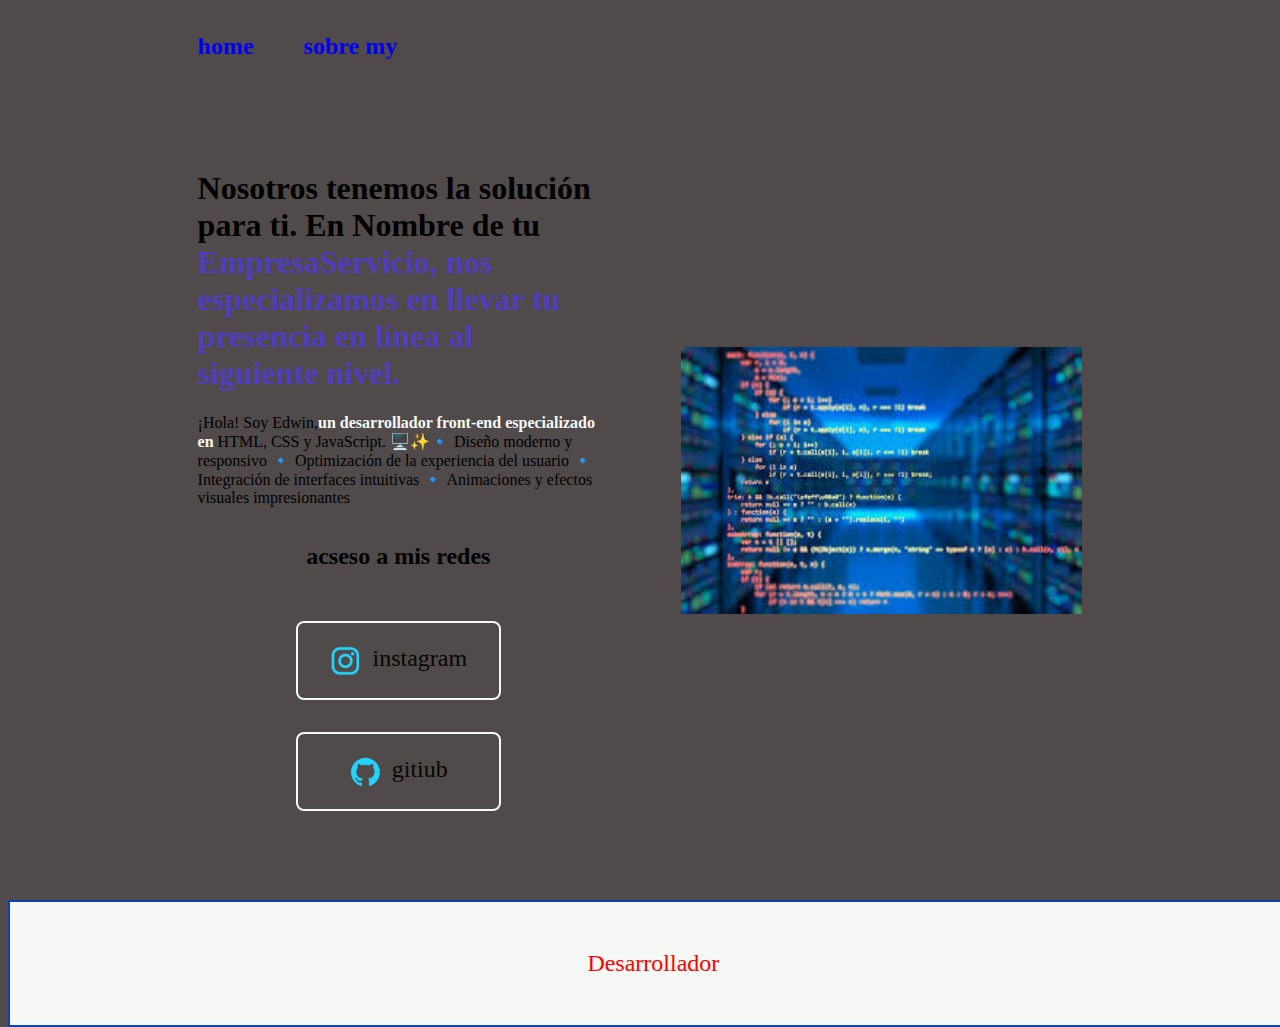
<file: index.html>
<!DOCTYPE html>
<html lang="es-rd">
<head>
    <meta charset="UTF-8">
    <meta name="viewport" content="width=device-width, initial-scale=1.0">
    <title>EDWIN WEB.COM</title>

    <link rel="stylesheet " href="styles/style.css">

</head>

<body>
    <header class="header">
    <nav class="header__menu">
        
    <a class=" header__menu__link "href="index.html">home</a>
    <a class=" header__menu__link "href="about.html">sobre my</a>
    
    </nav>
</header>
    <main class="presentacion">
        <section class="presentacion__contenido">
            <h1 class="presentacion__contenido__titulo">
        Nosotros tenemos la solución para ti. En Nombre de  tu<strong>
    EmpresaServicio, nos especializamos en llevar tu presencia en línea al siguiente nivel.</strong> </h1>
    <p    class="presentacion__contenido__texto"  >¡Hola! Soy Edwin,<strong class="titulo-destaque">un desarrollador
         front-end especializado en</strong>  HTML, CSS y JavaScript. 🖥️✨🔹 Diseño moderno y responsivo
         🔹 Optimización de la experiencia del usuario
         🔹 Integración de interfaces intuitivas
         🔹 Animaciones y efectos visuales impresionantes</p>
         <div class="presentacion__enlaces" >
            <h2 class="presentacion__enlaces__subtitulos">acseso a mis redes</h2>
    <a class="presentacion__enlaces__link" href="https://www.instagram.com/accounts/login/">
        <img src="./assets/instagram.png">
        instagram</a>  
    <a class="presentacion__enlaces__link"  href="https://www.instagram.com/accounts/login/">
        <img src="./assets/github.png">
        gitiub</a>

</div>
    </section>
    <img   class="presentacion__imagen"   src="./assets/descarga.jpg"alt="edwin">
</main>
    
    <footer class="footer"><p>Desarrollador</p></footer>
    
        
        
            
</body>
</html>
</file>
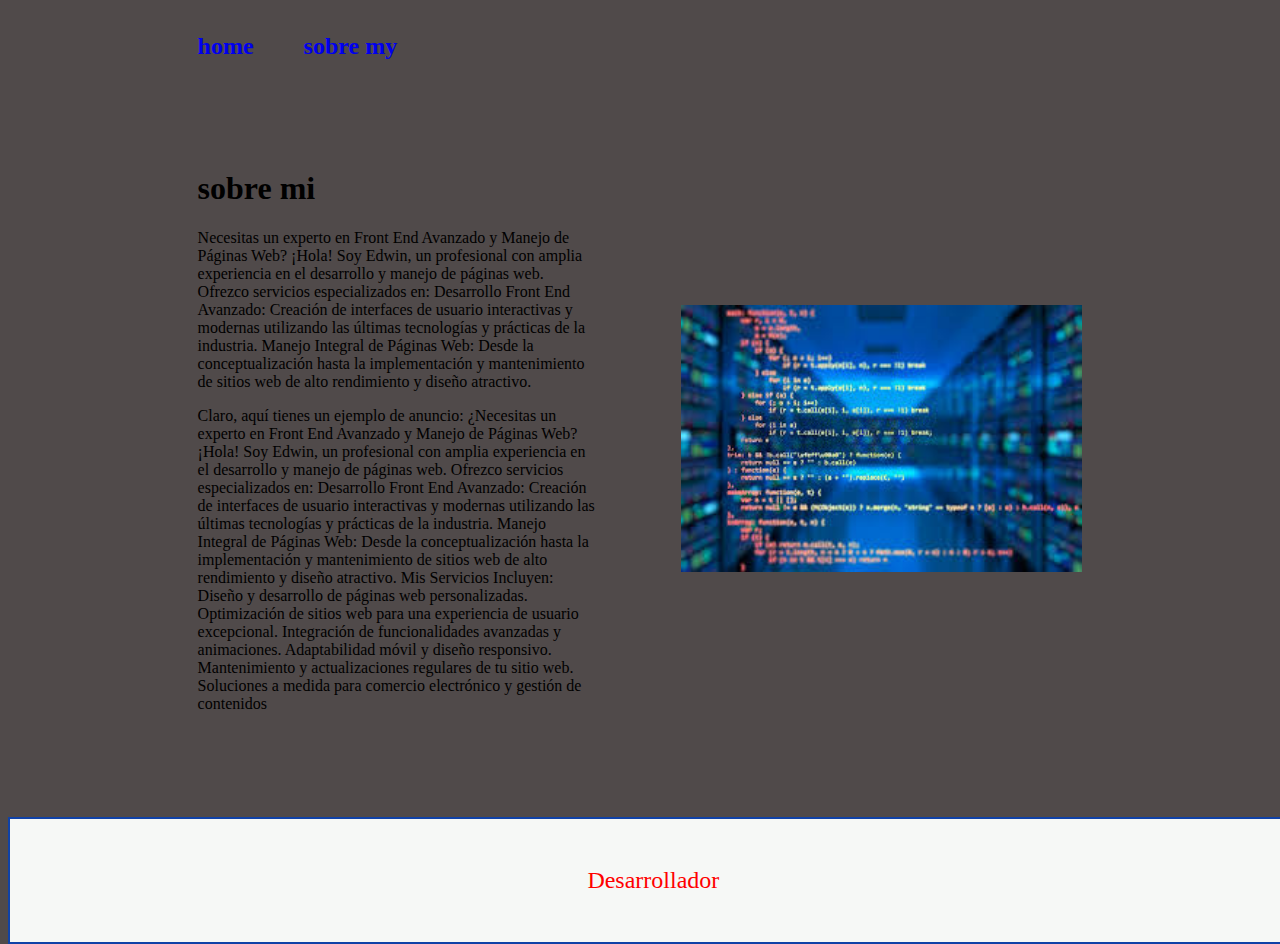
<file: about.html>
<!DOCTYPE html>
<html lang="es-rd">
<head>
    <meta charset="UTF-8">
    <meta name="viewport" content="width=device-width, initial-scale=1.0">
    <title>Sobre mi</title>
    <link rel="stylesheet "href="styles/style.css">
</head>

<body>
    <header class="header">

        <nav class="header__menu">
        
        <a class=" header__menu__link " href="index.html">home</a>
        <a class=" header__menu__link "href="about.html">sobre my</a>
        
        </nav>
    </header>
    <main class="presentacion">
    <section class="presentacion__contenido">
        <h1 class="presentacion__contenido__titulo"> sobre  mi</h1>
        
        <p class="presentacion__contenido__texto"> Necesitas un experto en Front End Avanzado y 
            Manejo de Páginas Web?

            ¡Hola! Soy Edwin, un profesional con amplia experiencia en el desarrollo 
            y manejo de páginas web. Ofrezco servicios especializados en:
            
            Desarrollo Front End Avanzado: Creación de interfaces de usuario
             interactivas y modernas utilizando las últimas tecnologías y prácticas de la industria.
            Manejo Integral de Páginas Web: Desde la conceptualización hasta la
             implementación y mantenimiento de sitios web de alto rendimiento y diseño atractivo.</p>
        <p class="presentacion__contenido__texto">
            Claro, aquí tienes un ejemplo de anuncio:
            
            ¿Necesitas un experto en Front End Avanzado y Manejo de Páginas Web?
            
            ¡Hola! Soy Edwin, un profesional con amplia experiencia en el desarrollo y
             manejo de páginas web. Ofrezco servicios especializados en:
            
            Desarrollo Front End Avanzado: Creación de interfaces de usuario
             interactivas y modernas utilizando las últimas tecnologías y prácticas de la industria.
            Manejo Integral de Páginas Web: Desde la conceptualización hasta la
             implementación y mantenimiento de sitios web de alto rendimiento y diseño atractivo.
            Mis Servicios Incluyen:
            
            Diseño y desarrollo de páginas web personalizadas.
            Optimización de sitios web para una experiencia de usuario excepcional.
            Integración de funcionalidades avanzadas y animaciones.
            Adaptabilidad móvil y diseño responsivo.
            Mantenimiento y actualizaciones regulares de tu sitio web.
            Soluciones a medida para comercio electrónico y gestión de contenidos</p>
    </section>
    
        <img class="presentacion__imagen"  src="./assets/descarga.jpg"alt="edwin">
    </main>
    <footer class="footer"><p>Desarrollador</p>
    </footer>
</body>
</html>
</file>
<file: styles/style.css>
@import url('https://fonts.googleapis.com/css2?family=Edu+AU+VIC+WA+NT+Hand&family=Montserrat:ital,wght@0,100..900;1,100..900&display=swap');

:root{
--color-primario:#463f40f1;
--color-secundario:rgb(8, 5, 1);
    --color-terciario:rgb(246, 248, 246);
    --fuente-montserrat:'montserrat', sans=serif;
    --fuente-kron:'krona one', sans=serif;
    --color-hover:#272727 ;
}a

*{
    padding:0;
    margin:0;
    
}

body{
    background-color:var(--color-primario);
    
color:var( -color-secundario  );
height:100vh;
box-sizing:border-box;


}

.header{
    padding: 2%0%0%15%;

}

.header__menu{
    display:flex;
gap: 50px;
}

.header__menu__link{
    font-family: (--fuente-montserrat);
    font-size: 1.5rem;
    font-weight: 600;
    color: var(color-terciario);
    text-decoration:none ;
}

strong{
color:rgb(81, 62, 190);
}
.titulo-destaque{
    color: var(--color-terciario);  
}
    .presentacion{
    display:flex;
    align-items:center;
    padding:7%15%;
    justify-content: space-between;
    gap: 82px;
}
    


    .presentacion__contenido{
    width: 50%;
    display:flex
    flex-direction: column;
gap:40px;
}
.presentacion__contenido_titulo{
    font-size: 2.25rem;
    font-family:var( --fuente-krona) ;
}
.presentacion__contenido_texto{
    font-family: rgb(30, 172, 11);
    font-size:1.5rem ;
    
    
}
.presentacion__enlaces__subtitulos{
    font-family:( --fuente-kron);
    font-size: 1.5rem;
    font-waight: 400px;
}

.presentacion__enlaces{
    display:flex;
    justify-content:space-between;
    flex-direction: column;
    align-items:center;
    gap: 32px;
}
.presentacion__enlaces__link{
width: 50%;
text-align:center ;
padding: 21.5px 0;
border-radius: 8px;
font-family:var (var(--fuente-montserrat));
font-size:1.5rem ;
font-weight: 300;
text-decoration:none;
color: var(--color-secundario);
border: 2px solid var(--color-terciario) ;
display: flex;
justify-content:center;
gap: 10px;
}

.presentacion__enlaces__link:hover{
    background-color:(--color-hover);
}
.presentacion__imagen{
    width: 50%;

    
    
}

.footer{
    background-color: var(--color-terciario);
    padding: 24px;
    color: red;
    border: 2px solid rgb(16, 66, 167) ;
    text-align: center;
    font-family: var(--fuente-montserrat);
    font-size:1.5rem ;
    font-weight:400;
    width:98%;
}
@media  (max-width:1200px;){
    

    .header{
        padding: 10%;
    }

    .header__menu

{
    justify-content:center ;
}

    .presentacion{
        flex-direction: column-reverse;
        padding: 5%;

    }


    .presentacion__contenido{
        width: auto;
    }
}
</file>
